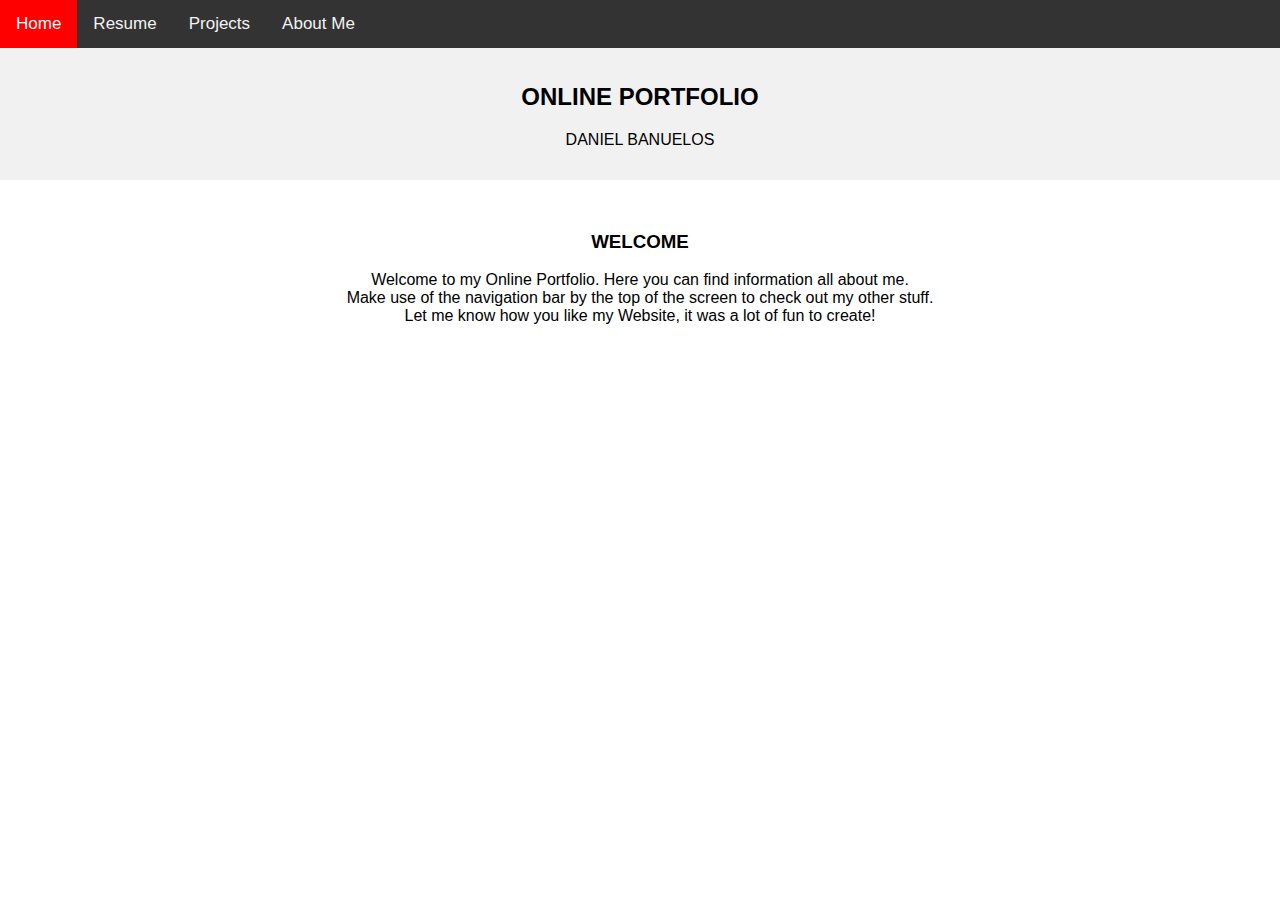
<file: index.html>
<!DOCTYPE html>
<html lang="en">
  <head>
    <link rel="stylesheet" href = "nav.css">
    <title>Home</title>
  </head>
  <body>

  <div id="navbar">
    <a class="active" href="javascript:void(0)">Home</a>
    <a href="resume.html">Resume</a>
    <a href="projects.html">Projects</a>
    <a href="me.html">About Me</a>
  </div>

  <div class="header">
    <h2>ONLINE PORTFOLIO</h2>
    <p>DANIEL BANUELOS</p>
  </div>

  <div class="content">

    <h3>WELCOME</h3>
    <p style="text-align:center;">Welcome to my Online Portfolio. Here you can find information all about me.
    <br>Make use of the navigation bar by the top of the screen to check out my other stuff.<br>
    Let me know how you like my Website, it was a lot of fun to create!</p>
  </div>

  <script>
  window.onscroll = function() {myFunction()};

  var navbar = document.getElementById("navbar");
  var sticky = navbar.offsetTop;

  function myFunction() {
    if (window.pageYOffset >= sticky) {
      navbar.classList.add("sticky")
    } else {
      navbar.classList.remove("sticky");
    }
  }
  </script>
</html>
</file>
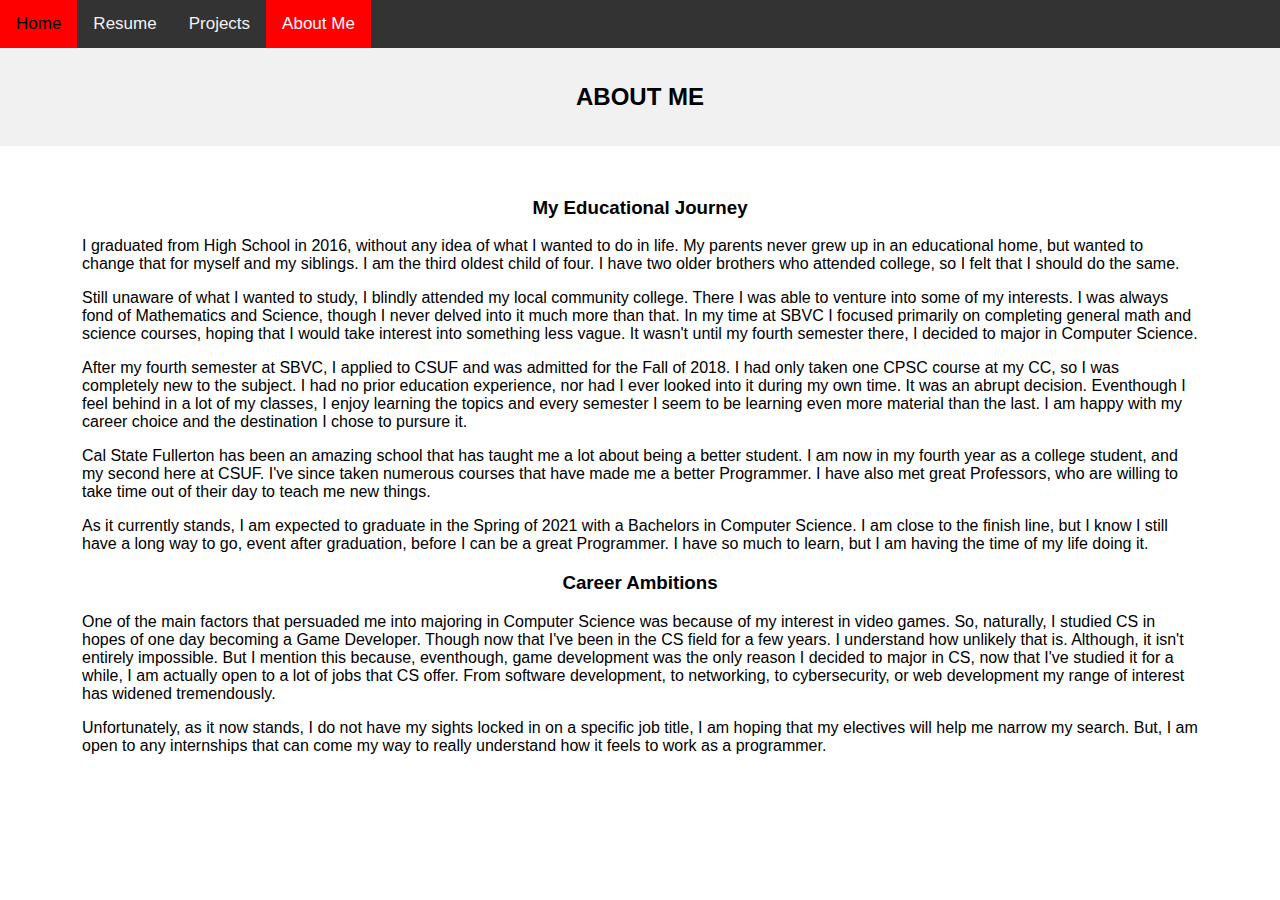
<file: me.html>
<!DOCTYPE html>
<html lang="en">
  <head>
    <link rel="stylesheet" href = "nav.css">
    <title>Home</title>
  </head>
  <body>

  <div id="navbar">
    <a href="index.html">Home</a>
    <a href="resume.html">Resume</a>
    <a href="projects.html">Projects</a>
    <a class="active" href="javascript:void(0)">About Me</a>
  </div>

  <div class="header">
    <h2>ABOUT ME</h2>
  </div>

  <div class="content">
    <h3>My Educational Journey</h3>
    <p>I graduated from High School in 2016, without any idea of what I wanted to do in life.
      My parents never grew up in an educational home, but wanted to change that for myself and my siblings.
      I am the third oldest child of four. I have two older brothers who attended college, so I felt
      that I should do the same.
    <p>Still unaware of what I wanted to study, I blindly attended my local community college.
    There I was able to venture into some of my interests. I was always fond of
    Mathematics and Science, though I never delved into it much more than that. In my time at SBVC
    I focused primarily on completing general math and science courses, hoping that I would take interest into
    something less vague. It wasn't until my fourth semester there, I decided to major in Computer Science.</p>
    <p>After my fourth semester at SBVC, I applied to CSUF and was admitted for the Fall of 2018.
    I had only taken one CPSC course at my CC, so I was completely new to the subject. I had no prior education
    experience, nor had I ever looked into it during my own time. It was an abrupt decision. Eventhough I feel
    behind in a lot of my classes, I enjoy learning the topics and every semester I seem to be learning even more
    material than the last. I am happy with my career choice and the destination I chose to pursure it.
    </p>
    <p>Cal State Fullerton has been an amazing school that has taught me a lot about being a better student.
    I am now in my fourth year as a college student, and my second here at CSUF. I've since taken numerous
    courses that have made me a better Programmer. I have also met great Professors, who are willing
    to take time out of their day to teach me new things.</p>
    <p>As it currently stands, I am expected to graduate in the Spring of 2021 with a Bachelors in Computer Science.
      I am close to the finish line, but I know I still have a long way to go, event after graduation, before I
      can be a great Programmer. I have so much to learn, but I am having the time of my life doing it.
    </p>
    <h3>Career Ambitions</h3>
      <p>One of the main factors that persuaded me into majoring in Computer Science was because of my
        interest in video games. So, naturally, I studied CS in hopes of one day becoming a Game Developer. Though
        now that I've been in the CS field for a few years. I understand how unlikely that is. Although, it isn't
        entirely impossible. But I mention this because, eventhough, game development was the only reason
        I decided to major in CS, now that I've studied it for a while, I am actually open to a lot of jobs that
        CS offer. From software development, to networking, to cybersecurity, or web development my range of interest
        has widened tremendously.
      </p>
      <p>Unfortunately, as it now stands, I do not have my sights locked in on a specific job title, I am hoping
        that my electives will help me narrow my search. But, I am open to any internships that can come my way to
        really understand how it feels to work as a programmer.
      </p>

  </div>

  <script>
  window.onscroll = function() {myFunction()};

  var navbar = document.getElementById("navbar");
  var sticky = navbar.offsetTop;

  function myFunction() {
    if (window.pageYOffset >= sticky) {
      navbar.classList.add("sticky")
    } else {
      navbar.classList.remove("sticky");
    }
  }
  </script>
</html>
</file>
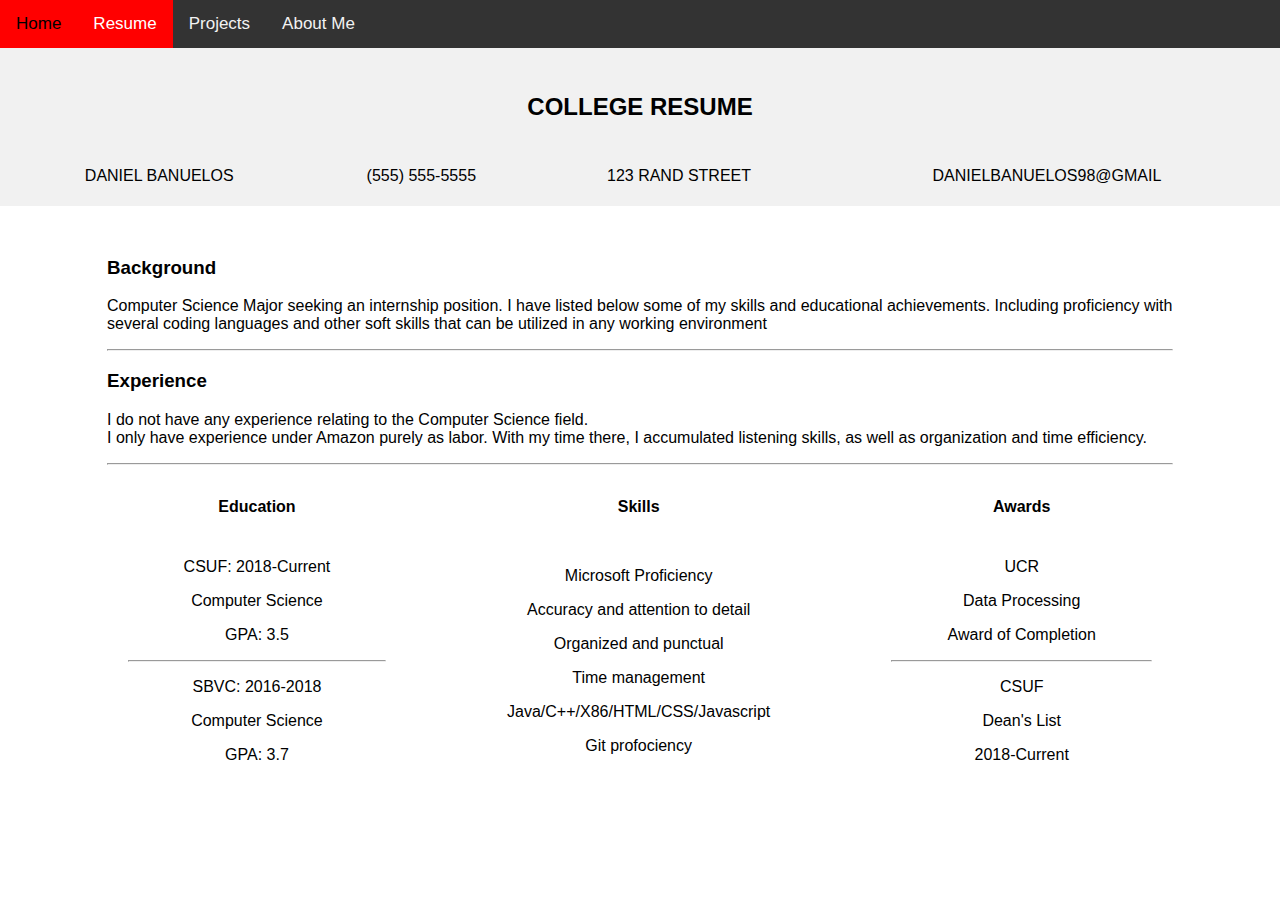
<file: resume.html>
<!DOCTYPE html>
<html lang="en">
  <head>
    <link rel="stylesheet" href = "nav.css">
    <title>Home</title>
  </head>
  <body>

  <div id="navbar">
    <a href="index.html">Home</a>
    <a class="active" href="javascript:void(0)">Resume</a>
    <a href="projects.html">Projects</a>
    <a href="me.html">About Me</a>
  </div>

  <!--div class="header">
    <h2>Scroll Down</h2>
    <p>Scroll down to see the sticky effect.</p>
  </div-->
  <table class = "resumeMain">
    <tr>

      <th colspan = "4">
      <h2>COLLEGE RESUME</h2>
      </th>
    </tr>
    <tr>

      <td style = "text-align: center;">DANIEL BANUELOS</td>
       <td style = "text-align: center;">(555) 555-5555</td>
        <td style = "text-align: center;">123 RAND STREET</td>
         <td style = "text-align: center;">DANIELBANUELOS98@GMAIL</td>
    </tr>



  </table>
  <div class="content">
    <section>
      <h3 class="resumeHeader">Background</h3>
      <p>Computer Science Major seeking an internship position. I have listed below
        some of my skills and educational achievements. Including proficiency with
        several coding languages and other soft skills that can be utilized in any
        working environment
      </p>
        <hr>
    </section>
    <section>
      <h3 class="resumeHeader">Experience</h3>
      <p>I do not have any experience relating to the Computer Science field.<br>I only have experience under Amazon purely as labor. With my time there, I
      accumulated listening skills, as well as organization and time efficiency.</p>

        <hr>
    </section>
    <section>
      <table style="width:100%">
        <tr>
          <th>Education</th>
          <th>Skills</th>
          <th>Awards</th>
        </tr>
        <tr>
          <td>
            <p style="text-align:center;">CSUF: 2018-Current</p>
            <p style="text-align:center;">Computer Science</p>
            <p style="text-align:center;">GPA: 3.5</p>
            <hr>
            <p style="text-align:center;">SBVC: 2016-2018</p>
            <p style="text-align:center;">Computer Science</p>
            <p style="text-align:center;">GPA: 3.7</p>




          	</td>
          <td>
            <p style="text-align:center;">Microsoft Proficiency</p>
          <p style="text-align:center;">Accuracy and attention to detail</p>
          <p style="text-align:center;">Organized and punctual</p>
          <p style="text-align:center;">Time management</p>
          <p style="text-align:center;">Java/C++/X86/HTML/CSS/Javascript</p>
          <p style="text-align:center;">Git profociency</p></td>
          <td>

            <p style="text-align:center;">UCR</p>
            <p style="text-align:center;">Data Processing</p>
            <p style="text-align:center;">Award of Completion</p>
            <hr>
            <p style="text-align:center;">CSUF</p>
            <p style="text-align:center;">Dean's List</p>
            <p style="text-align:center;">2018-Current</p>

              </td>
        </tr>
</table>
    </section>
  </div>

  <script>
  window.onscroll = function() {myFunction()};

  var navbar = document.getElementById("navbar");
  var sticky = navbar.offsetTop;

  function myFunction() {
    if (window.pageYOffset >= sticky) {
      navbar.classList.add("sticky")
    } else {
      navbar.classList.remove("sticky");
    }
  }
  </script>
</html>
</file>
<file: nav.css>
hr {
  display: block;
  margin-top: 0.5em;
  margin-bottom: 0.5em;
  margin-left: 0px;
  margin-right: 0px;
  border-style: auto;
  border-width: 1px;

}

section {
  display: block;
  margin-left: 25px;
  margin-right: 25px;
}
.underline{
text-align:center;
}
.buh{
display:block;
}

h3{
text-align: center
}
.resumeHeader{
  text-align: left
}
.resumeMain{
  width:100%;
  background-color: #f1f1f1;
}

th {
/*  border: 1px solid black;*/
  padding: 5px;
/*  background-color: white;*/
}
table {
  border-spacing:20px;
}









body {
  margin: 0;
  font-size: 16px;
  font-family: Arial, Helvetica, sans-serif;
}

.header {
  background-color: #f1f1f1;
  padding: 15px;
  text-align: center;
}

#navbar {
  overflow: hidden;
  background-color: #333;
}

#navbar a {
  float: left;
  display: block;
  color: #f2f2f2;
  text-align: center;
  padding: 14px 16px;
  text-decoration: none;
  font-size: 17px;
}

#navbar a:hover {
  background-color: red;
  color: black;
}

#navbar a.active {
  background-color: red;
  color: white;
}

.content {
  padding: 32px;
  margin-left: 50px;
  margin-right: 50px;
}

.sticky {
  position: fixed;
  top: 0;
  width: 100%;
}
img {
  float: right;
  border: 1px solid black;
}
.sticky + .content {
  padding-top: 60px;
}
</file>
